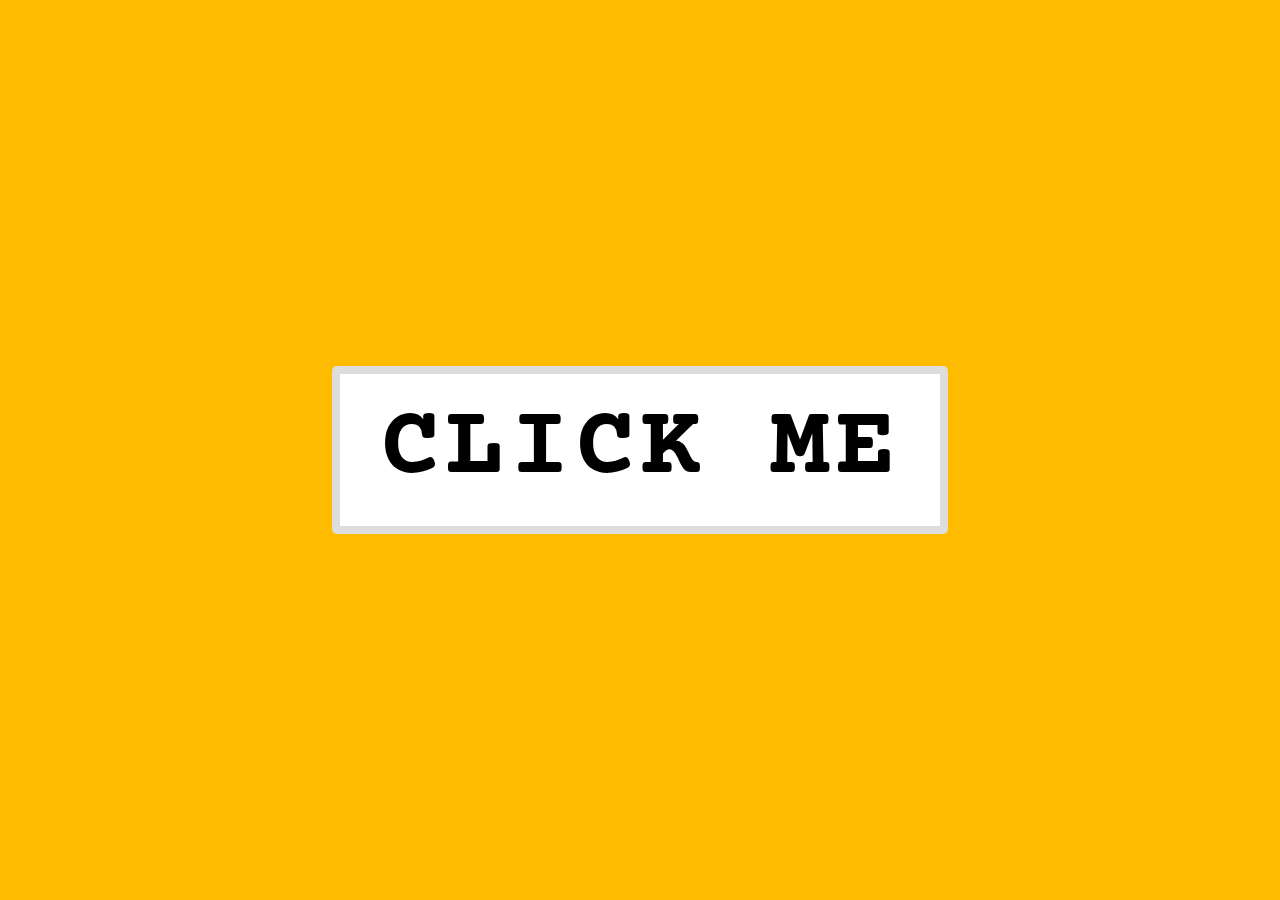
<file: index.html>
<!DOCTYPE html>
<html lang="en">
<head>
    <meta charset="UTF-8">
    <meta name="viewport" content="width=device-width, initial-scale=1.0">
    <title>SMILE MORE</title>
    <link rel="preconnect" href="https://fonts.googleapis.com">
    <link rel="preconnect" href="https://fonts.gstatic.com" crossorigin>
    <link href="https://fonts.googleapis.com/css2?family=Courier+Prime:ital,wght@0,400;0,700;1,400;1,700&family=Rokkitt:ital,wght@0,900;1,900&display=swap" rel="stylesheet">
</head>
<head>
    <meta charset="UTF-8">
    <meta name="viewport" content="width=device-width, initial-scale=1.0">
    <title>
        SMILE MORE
    </title>
    <link rel="stylesheet" href="css/index.css">
</head>
<body>
    <a id="a1" href="home.html">
        <b>CLICK ME</b>
    </a>
</body>
</html>
</file>
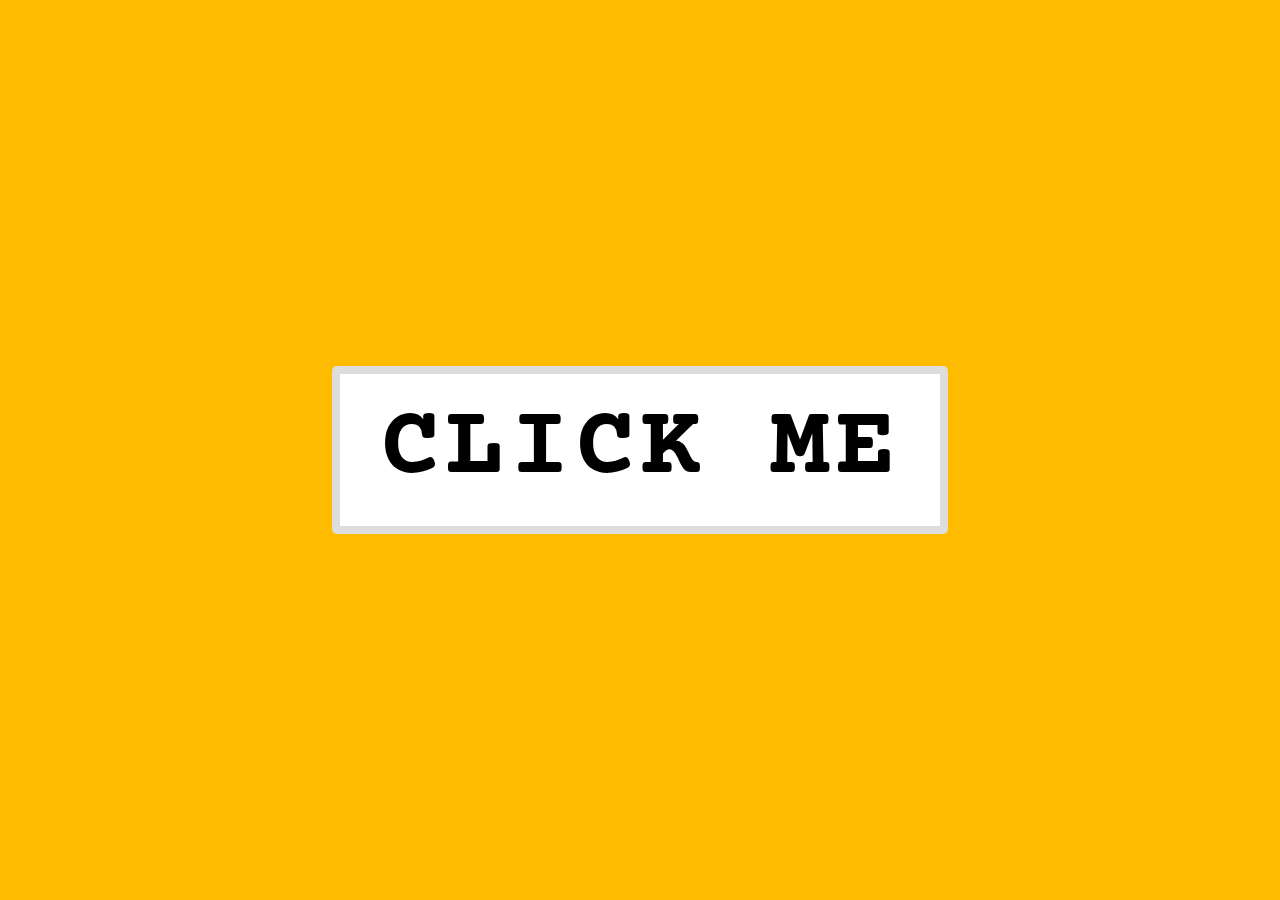
<file: clickme.html>
<!DOCTYPE html>
<html lang="en">
<head>
    <meta charset="UTF-8">
    <meta name="viewport" content="width=device-width, initial-scale=1.0">
    <title>SMILE MORE</title>
    <link rel="preconnect" href="https://fonts.googleapis.com">
    <link rel="preconnect" href="https://fonts.gstatic.com" crossorigin>
    <link href="https://fonts.googleapis.com/css2?family=Courier+Prime:ital,wght@0,400;0,700;1,400;1,700&family=Rokkitt:ital,wght@0,900;1,900&display=swap" rel="stylesheet">
</head>
<head>
    <meta charset="UTF-8">
    <meta name="viewport" content="width=device-width, initial-scale=1.0">
    <title>
        SMILE MORE
    </title>
    <link rel="stylesheet" href="css/index.css">
</head>
<body>
    <a id="a1" href="home.html">
        <b>CLICK ME</b>
    </a>
</body>
</html>
</file>
<file: css/index.css>
body {
    display: flex;
    justify-content: center;
    align-items: center;
    height: 100vh;
    margin: 0px;
    padding: 0px;
    box-sizing: border-box;
    font-family: 'Courier Prime';
    background-color: #ffbb00;
    cursor: pointer; /* Change cursor for the entire webpage */
}

#a1 {
    text-decoration: none;
    position: relative;
    text-transform: uppercase;
    text-align: center;
    display: inline-block;
    padding: 20px 40px;
    color: #000000;
    font-weight: bold;
    font-size: 100px;
    letter-spacing: 5px;
    background-color: #ffffff;
    border: 8px solid #dddddd;
    border-radius: 5px;
    transition: background-color 0.3s, transform 0.3s, color 0.3s;
    overflow: hidden;
}

#a1:hover {
    background-color: #cccccc;
    transform: translateY(-2px);
    color: #ffffff; /* Change font color on hover */
}

b {
    font-weight: 700 !important;
}
</file>
